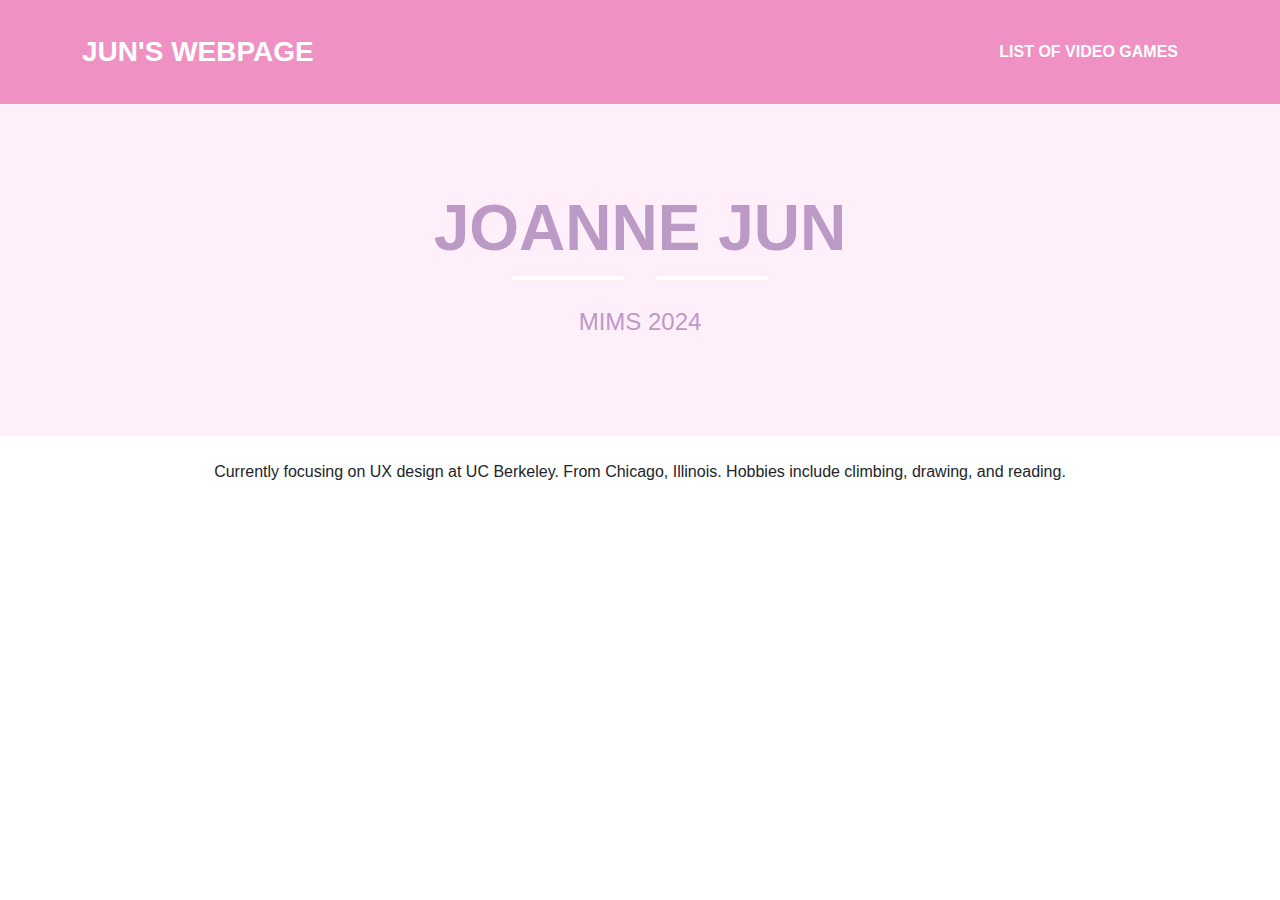
<file: index.html>
<!DOCTYPE HTML>  
<html>  
    <header>
        <link rel="stylesheet" href="style2.css">
        <link rel="stylesheet" href="table_style.css">
        <title>Jun's Page</title>
    </header>
    <body>  
        <!---Navigation--->
        <!--This section of code defines the navigation bar at the top of the page.  The classes used here are defined in the style.css file.-->
        <nav class="navbar navbar-expand-lg bg-secondary text-uppercase fixed-top" id="mainNav">
            <div class="container">
                <!--This code defines the "My Webpage" link in the top left corner of the navigation pane-->
                <a class="navbar-brand" href="./index.html">Jun's Webpage</a>
                <!--This code defines the "List" link in the top right corner of the navigation pane-->
                <ul class="navbar-nav ms-auto">
                    <li class="nav-item mx-0 mx-lg-1"><a class="nav-link py-3 px-0 px-lg-3 rounded" href="./list.html">List of Video Games</a></li>
                </ul>
            </div>
        </nav>
        <!--This section defines the middle section of the webpage-->
        <header class="masthead bg-primary text-white text-center">
            <div class="container d-flex align-items-center flex-column">
                
                <!-- This code is for the student name-->
                <h1 class="masthead-heading text-uppercase mb-0">Joanne Jun</h1>
                <!--This code creates the two lines separating the student name from the subtitle-->
                <div class="divider-custom divider-light">
                    <div class="divider-custom-line"></div>
                    <div class="divider-custom-line"></div>
                </div>
                <!--This code creates the subheading underneath the line dividers-->
                <p class="masthead-subheading font-weight-light mb-0">MIMS 2024</p>
            </div>
        </header>
        <section class="text-center">
            <br>
            <div>
                <!-- put your bio paragraph here; remember to use the correct html tags -->
                <p>Currently focusing on UX design at UC Berkeley. From Chicago, Illinois. Hobbies include climbing, drawing, and reading.</p>
            </div>
        </section>
    </body>

</html>
</file>
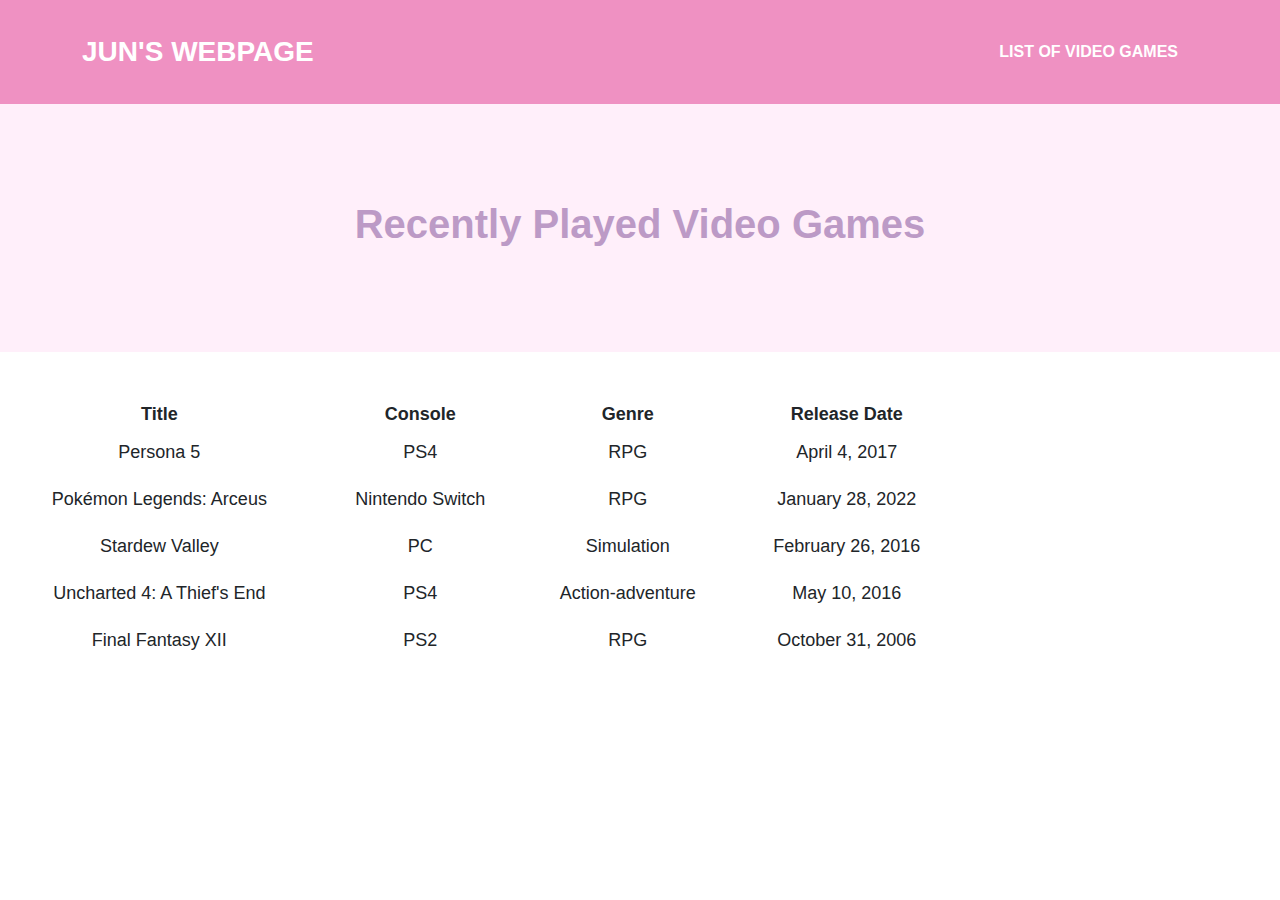
<file: list.html>
<!DOCTYPE HTML>  
<html>  
    <header>
        <link rel="stylesheet" href="style2.css">
        <link rel="stylesheet" href="table_style.css">
        <title>Jun's Page</title>
    </header>
    <body>  
        <!---Navigation--->
        <!--This section of code defines the navigation bar at the top of the page.  The classes used here are defined in the style.css file.-->
        <nav class="navbar navbar-expand-lg bg-secondary text-uppercase fixed-top" id="mainNav">
            <div class="container">
                <!--This code defines the "My Webpage" link in the top right corner of the navigation pane-->
                <a class="navbar-brand" href="./index.html">Jun's Webpage</a>
                <!--This code defines the "List" link in the top left corner of the navigation pane-->
                <ul class="navbar-nav ms-auto">
                    <li class="nav-item mx-0 mx-lg-1"><a class="nav-link py-3 px-0 px-lg-3 rounded" href="./list.html">List of Video Games</a></li>
                </ul>
            </div>
        </nav>
        <!--This code creates the middle section of the webpage-->
        <header class="masthead bg-primary text-white text-center">
            <h1>Recently Played Video Games</h1>
        </header>
        <!--Here is where the table will be loaded in.  The actual table will be loaded in JavaScript.-->
        <section class="mt-5 text-center">
            <div id="showDataJSON"></div>
        </section>
    </body>

    <script>

        /*
        * RENDERING THE JSON TABLE
        * Get JSON data from file
        * Get headers from retrieved data
        * Set headers for table
        * Add data to table
        * Add table to DOM
        */
        fetch('./list_data.json')
            .then(response => response.json())
            .then(data => {

                /*
                This section creates the base table and finds the root json node.
                */
                var jsonTable = document.createElement("table");
                var tr = jsonTable.insertRow(-1);   
                jsonTable.style.width = "75%";
                let root;
                for (let prop in data) {
                    root = prop;
                }

                /*
                This section selects the headers for the table
                */
                let headers = Object.keys(data[root][0]);
                headers.forEach(header => {
                    var th = document.createElement("th");      
                    th.innerHTML = header;
                    tr.appendChild(th);
                })              
                /*
                This section adds the data into each row of the list
                */
                let items = Object.keys(data[root]);
                items.forEach(item => {
                    tr = jsonTable.insertRow(-1);
                    for (let key in data[root][item]) {
                       var tabCell = tr.insertCell(-1);
                       tabCell.innerHTML = data[root][item][key];
                    }
                })
                /*
                This section adds the table to the HTML
                */
                var divContainer = document.getElementById("showDataJSON");
                divContainer.innerHTML = "";
                divContainer.appendChild(jsonTable);
            });
    </script>  
</html>
</file>
<file: table_style.css>
table {
  width: 75%;
  font-size: large;
}

td {
  padding: 10px;
}
</file>
